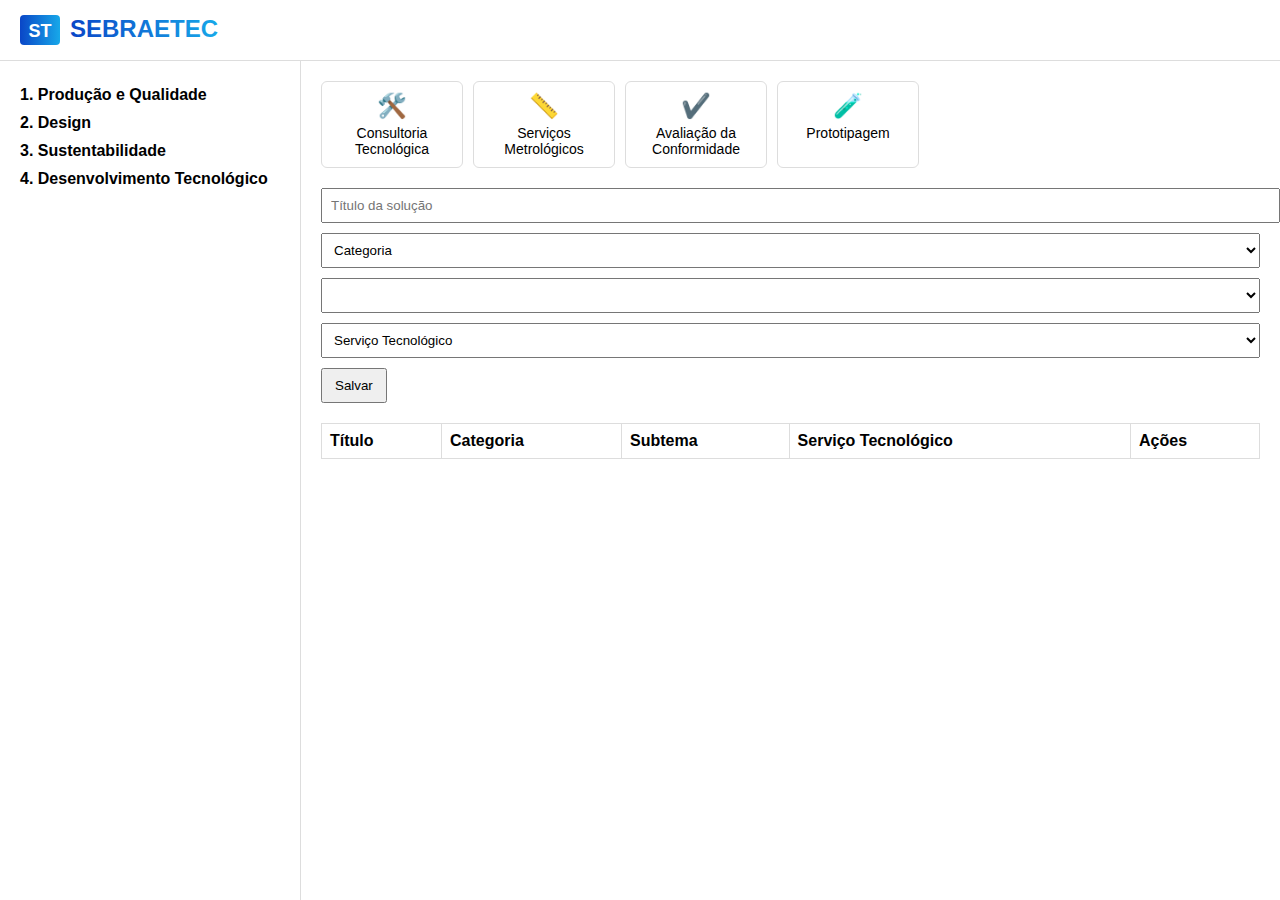
<file: index.html>
<!DOCTYPE html>
<html lang="pt-BR">
<head>
  <meta charset="UTF-8">
  <title>Sebraetec - Gestão de Portfólio</title>
  <link rel="stylesheet" href="styles.css">
  <script defer src="script.js"></script>
</head>
<body>
  <header>
    <img src="assets/sebraetec-logo.svg" alt="Sebraetec" class="logo">
  </header>
  <div id="container">
    <aside id="sidebar"></aside>
    <main id="main">
      <div id="services"></div>
      <form id="solution-form">
        <input type="text" id="title" placeholder="Título da solução" required>
        <select id="category-select" required></select>
        <select id="subtema-select" required></select>
        <select id="service-select" required></select>
        <button type="submit">Salvar</button>
        <button type="button" id="cancel-btn">Cancelar</button>
      </form>
      <table id="solutions">
        <thead>
          <tr>
            <th>Título</th>
            <th>Categoria</th>
            <th>Subtema</th>
            <th>Serviço Tecnológico</th>
            <th>Ações</th>
          </tr>
        </thead>
        <tbody></tbody>
      </table>
    </main>
  </div>
</body>
</html>
</file>
<file: styles.css>
body {
  margin: 0;
  font-family: Arial, sans-serif;
  height: 100vh;
  display: flex;
  flex-direction: column;
}

header {
  display: flex;
  align-items: center;
  padding: 10px 20px;
  border-bottom: 1px solid #ddd;
}

.logo {
  height: 40px;
}

#container {
  flex: 1;
  display: flex;
  height: calc(100vh - 60px);
}

#sidebar {
  width: 260px;
  border-right: 1px solid #ddd;
  padding: 20px;
  overflow-y: auto;
}

.menu-category {
  margin-bottom: 10px;
}

.menu-category-title {
  cursor: pointer;
  font-weight: bold;
  margin: 5px 0;
}

.submenu {
  list-style: none;
  padding-left: 20px;
  margin: 5px 0;
  display: none;
}

.submenu li {
  cursor: pointer;
  padding: 4px 0;
}

.submenu li.selected {
  font-weight: bold;
}

#main {
  flex: 1;
  padding: 20px;
  overflow-y: auto;
}

#services {
  display: flex;
  gap: 10px;
  margin-bottom: 20px;
  flex-wrap: wrap;
}

.service-option {
  border: 1px solid #ddd;
  border-radius: 6px;
  padding: 10px;
  cursor: pointer;
  display: flex;
  flex-direction: column;
  align-items: center;
  width: 120px;
}

.service-option.selected {
  background: #e6f0ff;
  border-color: #0A46C7;
}

.service-option span {
  margin-top: 5px;
  font-size: 14px;
  text-align: center;
}

#solution-form {
  margin-bottom: 20px;
}

#solution-form input,
#solution-form select {
  width: 100%;
  padding: 8px;
  margin-bottom: 10px;
}

#solution-form button {
  padding: 8px 12px;
  margin-right: 5px;
}

#cancel-btn {
  display: none;
}

table {
  width: 100%;
  border-collapse: collapse;
}

th,
td {
  border: 1px solid #ddd;
  padding: 8px;
  text-align: left;
}

.actions button {
  margin-right: 5px;
}
</file>
